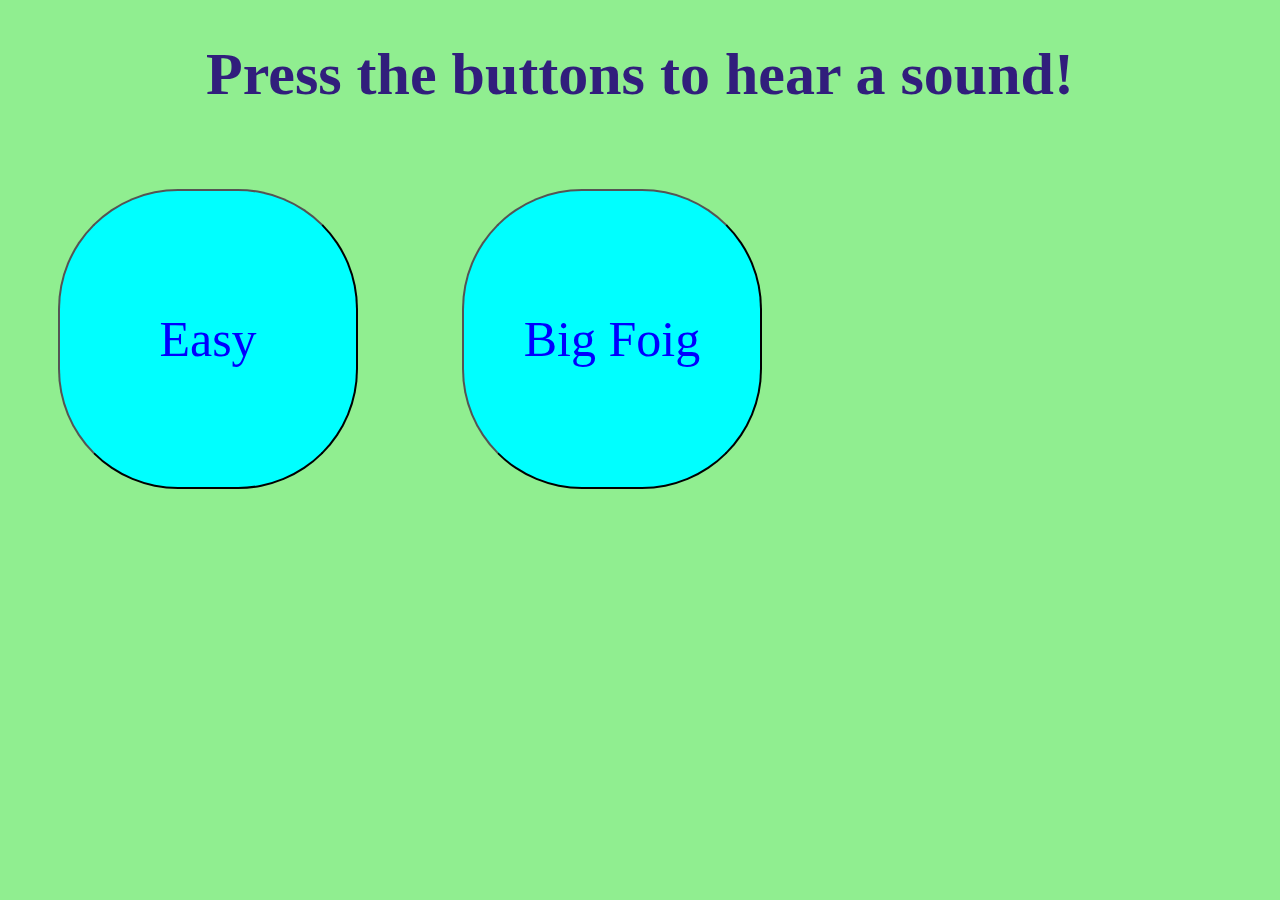
<file: that_was_easy/index.html>
<!DOCTYPE html>
<html>
    <head>
        <title>That Was Easy</title>
        <link href="styles.css" rel="stylesheet">
    </head>
    <body>
        <h1>Press the buttons to hear a sound!</h1>
        
        <button id="easy">Easy</button>

        <button id="bigfoig">Big Foig</button>
        <script src="https://code.jquery.com/jquery-2.2.3.min.js"></script>
        <script src="main.js"></script>
    </body>
</html>
</file>
<file: that_was_easy/styles.css>
#easy, #bigfoig {
    margin-top: 40px;
    margin-right: 50px;
    margin-left: 50px;
    width: 300px;
    height: 300px;
    border-radius: 120px;
    border-color: black;
    background-color: cyan;
    font-size: 50px;
    font-family: "Tahoma";
    color: blue;
}

body {
    background-color: lightgreen;
}

h1 {
    text-align: center;
    font-size: 60px;
    color: rgb(49, 30, 124);
    font-family: "Arial Black";
}
</file>
